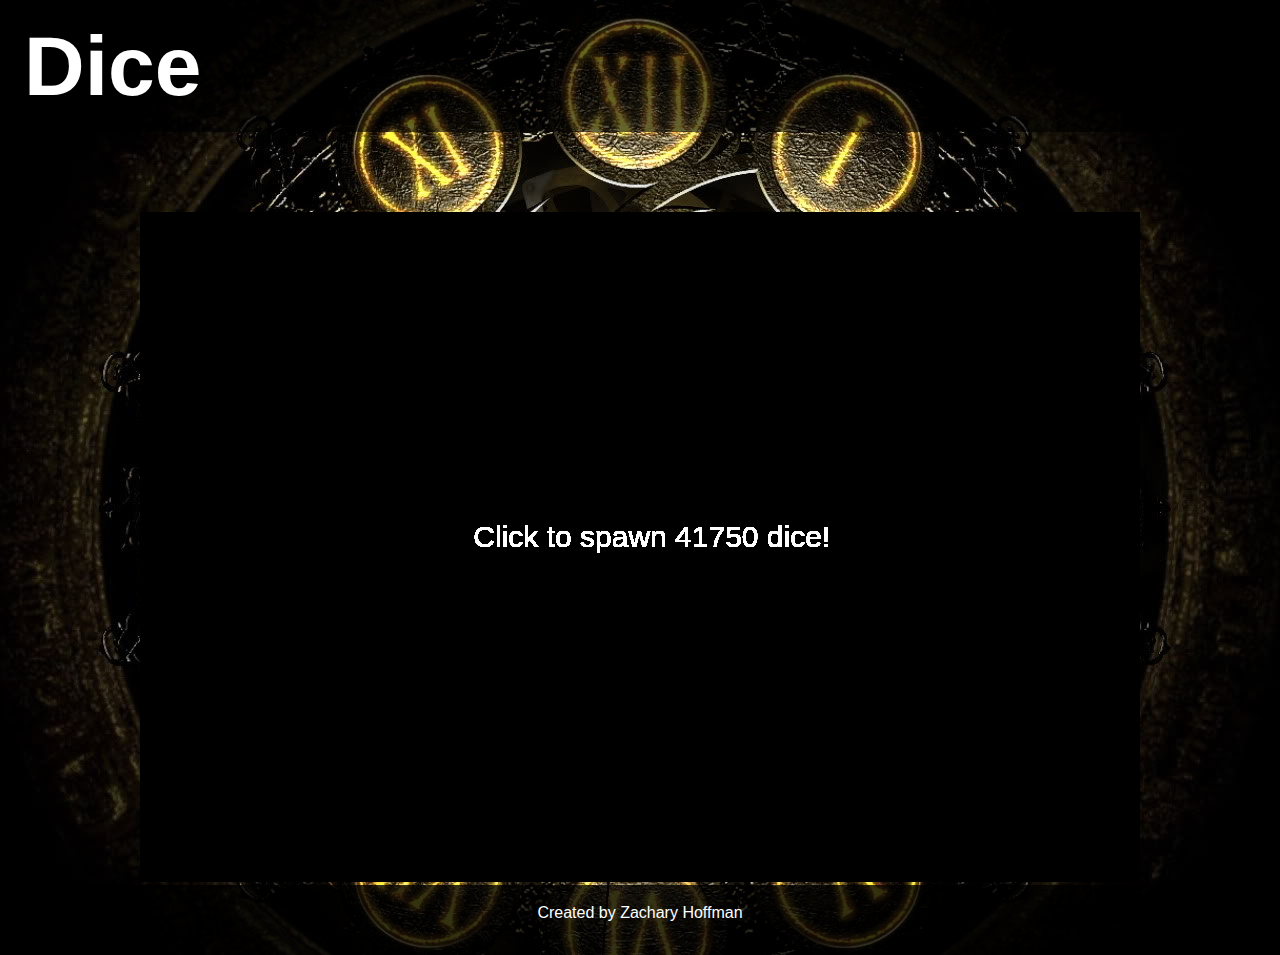
<file: index.html>
<!DOCTYPE html>
<html>
	<head>
		<meta charset="utf-8">
		<title>Dice</title>
		
		<link rel="stylesheet" href="styles.css">
		<script src="processing.js"></script>
	</head>
	<body>
		<div class = 'page-wrap'>
			<header>
				<h1>Dice</h1>
			</header>
			<section id="content">
				<canvas id="Dice" data-processing-sources="Dice.pde">
				</canvas>
			</section>
		</div>	
		<footer class = 'site-footer'>
		    <div id='footerText'>Created by Zachary Hoffman</div>
		</footer>
	</body>

</html>
</file>
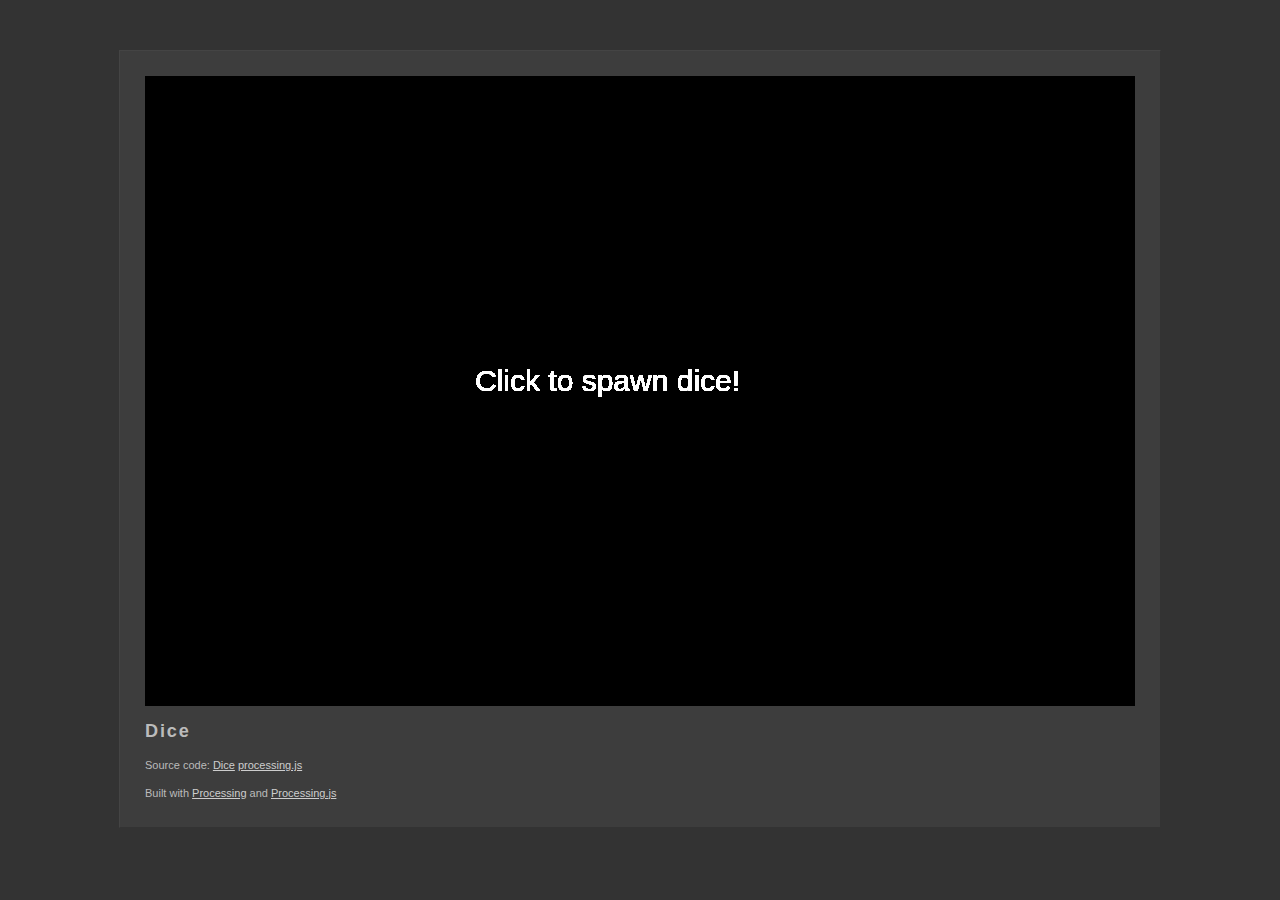
<file: web-export/index.html>
<!DOCTYPE html>
	<head>
		<meta http-equiv="content-type" content="text/html; charset=utf-8" />
		<title>Dice : Built with Processing and Processing.js</title>
		<link rel="icon"  type="image/x-icon" href="[data-uri]" />
		<meta name="Generator" content="Processing" />
		<!-- - - - - - - - - - - - - - - - - - - - - 
		+
		+    Wondering how this works? 
		+
		+    Go to: http://processing.org/
		+    and: http://processingjs.org/
		+
		+ - - - - - - - - - - - - - - - - - - - - -->
		<style type="text/css">
	body {
	  background-color: #333; color: #bbb; line-height: normal;
	  font-family: Lucida Grande, Lucida Sans, Arial, Helvetica Neue, Verdana, Geneva, sans-serif;
	  font-size: 11px; font-weight: normal; text-decoration: none;
		  line-height: 1.5em;
	}
	a img { 
		border: 0px solid transparent;
	}
	a, a:link, a:visited, a:active, a:hover { 
		color: #cdcdcd; text-decoration: underline;
	}
	h1 {
	    font-family: Arial, Helvetica Neue, Verdana, Geneva, sans-serif;
		width: 100%; letter-spacing: 0.1em;
		margin-bottom: 1em; font-size: 1.65em;
	}
	canvas { 
		display: block; 
		outline: 0px; 
		margin-bottom: 1.5em; 
	}
	#content { 
		margin: 50px auto 0px auto; padding: 25px 25px 15px 25px;
		width: 990px; min-width: 300px; overflow: auto;
		border-left: 1px solid #444; border-top: 1px solid #444; 
		border-right: 1px solid #333; border-bottom: 1px solid #333;
		background-color: #3d3d3d;
	}
		</style>
		<!--[if lt IE 9]>
			<script type="text/javascript">alert("Your browser does not support the canvas tag.");</script>
		<![endif]-->
		<script src="processing.js" type="text/javascript"></script>
		<script type="text/javascript">
// convenience function to get the id attribute of generated sketch html element
function getProcessingSketchId () { return 'Dice'; }
</script>
<script src="processing.js" type="text/javascript"></script>

	</head>
	<body>
		<div id="content">
			<div>
				<canvas id="Dice" data-processing-sources="Dice.pde" 
						width="990" height="630">
					<p>Your browser does not support the canvas tag.</p>
					<!-- Note: you can put any alternative content here. -->
				</canvas>
				<noscript>
					<p>JavaScript is required to view the contents of this page.</p>
				</noscript>
	    	</div>
			<h1>Dice</h1>
    		<p id="description"></p>
			<p id="sources">Source code: <a href="Dice.pde">Dice</a> <a href="processing.js">processing.js</a> </p>
			<p>
			Built with <a href="http://processing.org" title="Processing">Processing</a>
			and <a href="http://processingjs.org" title="Processing.js">Processing.js</a>
			</p>
		</div>
	</body>
</html>
</file>
<file: styles.css>
/* http://meyerweb.com/eric/tools/css/reset/ 
   v2.0 | 20110126
   License: none (public domain)
*/

html, body, div, span, applet, object, iframe,
h1, h2, h3, h4, h5, h6, p, blockquote, pre,
a, abbr, acronym, address, big, cite, code,
del, dfn, em, img, ins, kbd, q, s, samp,
small, strike, strong, sub, sup, tt, var,
b, u, i, center,
dl, dt, dd, ol, ul, li,
fieldset, form, label, legend,
table, caption, tbody, tfoot, thead, tr, th, td,
article, aside, canvas, details, embed, 
figure, figcaption, footer, header, hgroup, 
menu, nav, output, ruby, section, summary,
time, mark, audio, video {
	margin: 0;
	padding: 0;
	border: 0;
	font-size: 100%;
	font: inherit;
	vertical-align: baseline;
}
/* HTML5 display-role reset for older browsers */
article, aside, details, figcaption, figure, 
footer, header, hgroup, menu, nav, section {
	display: block;
}
body {
	line-height: 1;
}
ol, ul {
	list-style: none;
}
blockquote, q {
	quotes: none;
}
blockquote:before, blockquote:after,
q:before, q:after {
	content: '';
	content: none;
}
table {
	border-collapse: collapse;
	border-spacing: 0;
}


html, body {
  height: 100%;
  margin:0;
  padding:0;
}
.page-wrap {
  min-height: 100%;
  /* equal to footer height */
  margin-bottom: -70px; 
}
.page-wrap:after {
  content: "";
  display: block;
}
.site-footer, .page-wrap:after {
  /* .push must be the same height as footer */
  height: 70px; 
}
.site-footer {
  background-color:rgba(0,0,0,.8);
}



body {
    background-image: url('Clock.jpg');
	background-size:cover;
    color: rgb(255,255,255);
    font-family: "Open Sans", sans-serif;
    text-align: center;
}
#footerText{
	padding-top:20px;
}
#content {
    display: block;
    margin: auto auto;
    margin-top:5em;
}
header {
	font-family: Arial;
	font-size:150%;
	background-color:rgba(0,0,0,.6);
	margin-top:0;
	padding:1em;
	text-align:left;
}


h1{
	font-weight:bold;
	font-size:350%;
}
</file>
